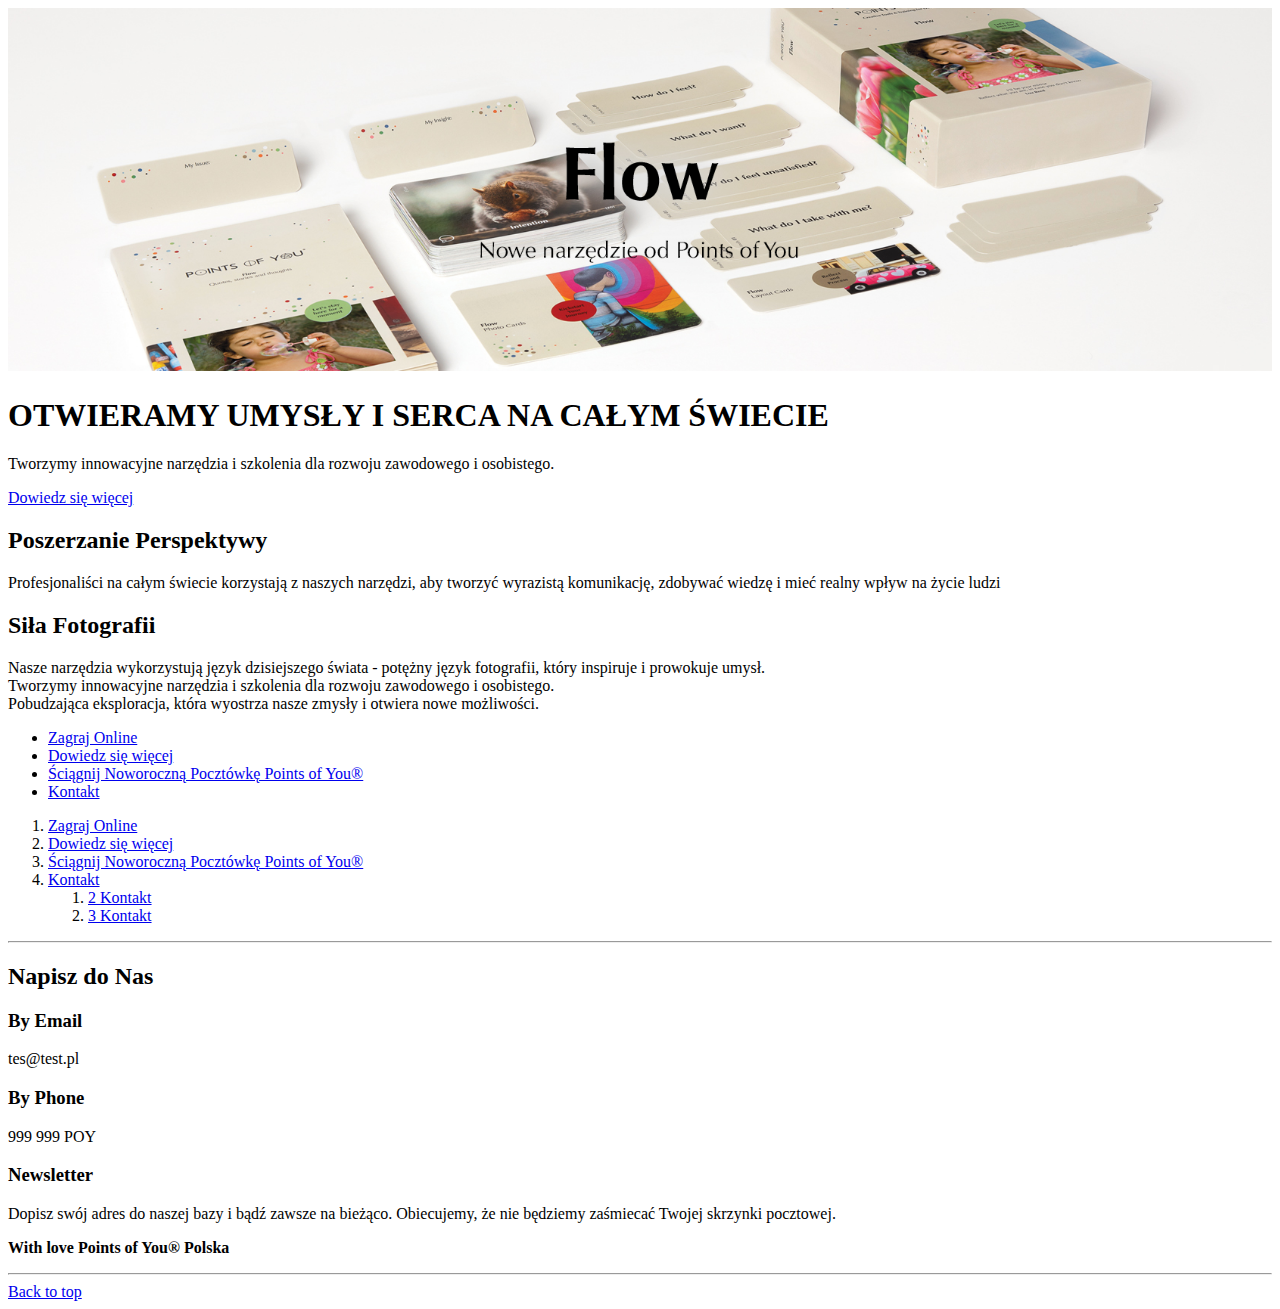
<file: index.html>
<!DOCTYPE html>

<html>

    <head>

        <meta charset="utf-8" />
        <meta name="keywords" content="szkolenia, rozwój osobisty, narzędzia dla trenera, coaching">
        <meta name="description" content="Witamy w świecie Points of You®. To unikalna metoda coachingowa i kreatywne narzędzia do szkoleń i rozwoju. The Coaching Game I Punctum I Faces I Flow" />
        
        <title>Kreatywne Narzędzia do Szkoleń i Rozwoju</title>
        <link rel="stylesheet" type="text.css" href="css/main.css">
        <script src="scripts/main.js"></script>

        
        <script>

            alert("Yo Ninja, welcome to my website");



        </script> 


    </head>

    <body>

        <div id="top"></div>
        
        <div id="header">
            <img src="img/Flow_HOME PAGE IMAGE.jpg" width="100%" alt="Flow - Nowe narzędzie od Points of You®"> 
            <h1>OTWIERAMY UMYSŁY I SERCA NA CAŁYM ŚWIECIE</h1>
            <p>Tworzymy innowacyjne narzędzia i szkolenia dla rozwoju zawodowego i osobistego. </p>
            <a href="dowiedz_się_więcej/dowiedzsiewiecej.html">Dowiedz się więcej</a>
        </div>


        
        <div>
            <h2>Poszerzanie Perspektywy</h2>
            <p>Profesjonaliści na całym świecie korzystają z naszych narzędzi, aby tworzyć wyrazistą komunikację, zdobywać wiedzę i mieć realny wpływ na życie ludzi</p>

            <h2>Siła Fotografii</h2>
            <p>Nasze narzędzia wykorzystują język dzisiejszego świata - potężny język fotografii, który inspiruje i prowokuje umysł.<br> Tworzymy innowacyjne narzędzia i szkolenia dla rozwoju zawodowego i osobistego. <br>Pobudzająca eksploracja, która wyostrza nasze zmysły i otwiera nowe możliwości.</p>
        </div>


        <div>
            <ul>
                <li><a onclick="alert('Yo Ninja, welcome to my website');
                    " href="https://points-of-you.com/play/welcome" target="_blank">Zagraj Online</a></li>
                <li><a href="dowiedz_się_więcej/dowiedzsiewiecej.html">Dowiedz się więcej</a></li>
                <li><a href="download/Card new year.jpg">Ściągnij Noworoczną Pocztówkę Points of You®</a></li>
                <li><a href="kontakt.html">Kontakt</a></li>

            </ul>   

        </div>


        <div id="navigation">
            <ol>
                <li><a href="https://points-of-you.com/play/welcome" target="_blank">Zagraj Online</a></li>
                <li><a href="dowiedz_się_więcej/dowiedzsiewiecej.html">Dowiedz się więcej</a></li>
                <li><a href="download/Card new year.jpg">Ściągnij Noworoczną Pocztówkę Points of You®</a></li>
                <li><a href="kontakt.html">Kontakt</a></li>
                    <ol>
                        <li><a href="kontakt.html">2 Kontakt</a></li>
                        <li><a href="kontakt.html">3 Kontakt</a></li>

                    </ol>

            </ol>  
        </div>


        <div id="contact">
            <hr>
                <h2>Napisz do Nas</h2>
                
                <div class="contact-method">
                    <h3>By Email</h3>
                    <p>tes@test.pl</p>
                </div>


                <div class="contact-method">
                    <h3>By Phone</h3>
                    <p>999 999 POY</p>
                </div>

                <h3>Newsletter</h3>
                <p>Dopisz swój adres do naszej bazy i bądź zawsze na bieżąco. Obiecujemy, że nie będziemy zaśmiecać Twojej skrzynki pocztowej.</p>

                <p><strong>With love Points of You® Polska</strong></p>

            <hr>
        </div>

        <a href="#top">Back to top</a>


       


    </body>






</html>
</file>
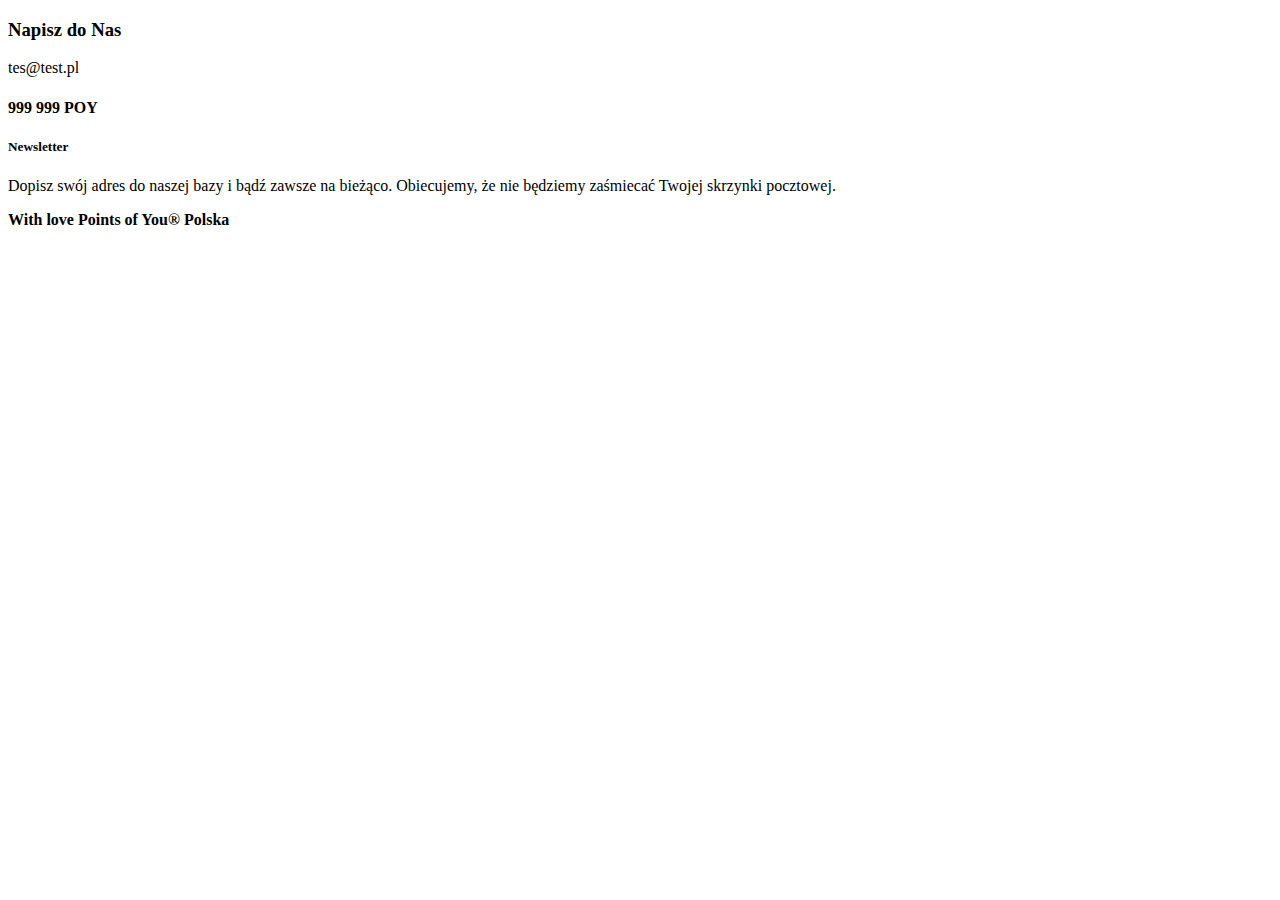
<file: kontakt.html>
<!DOCTYPE html>
<html lang="en">
<head>
    <meta charset="UTF-8">
    <meta name="viewport" content="width=device-width, initial-scale=1.0">
    <title>Kontakt</title>
</head>
<body>
    
    <h3>Napisz do Nas</h3>
    <p>tes@test.pl</p>
    <h4>999 999 POY</h4>

    <h5>Newsletter</h5>
    <p>Dopisz swój adres do naszej bazy i bądź zawsze na bieżąco. Obiecujemy, że nie będziemy zaśmiecać Twojej skrzynki pocztowej.</p>

    <p><strong>With love Points of You® Polska</strong></p>


</body>
</html>
</file>
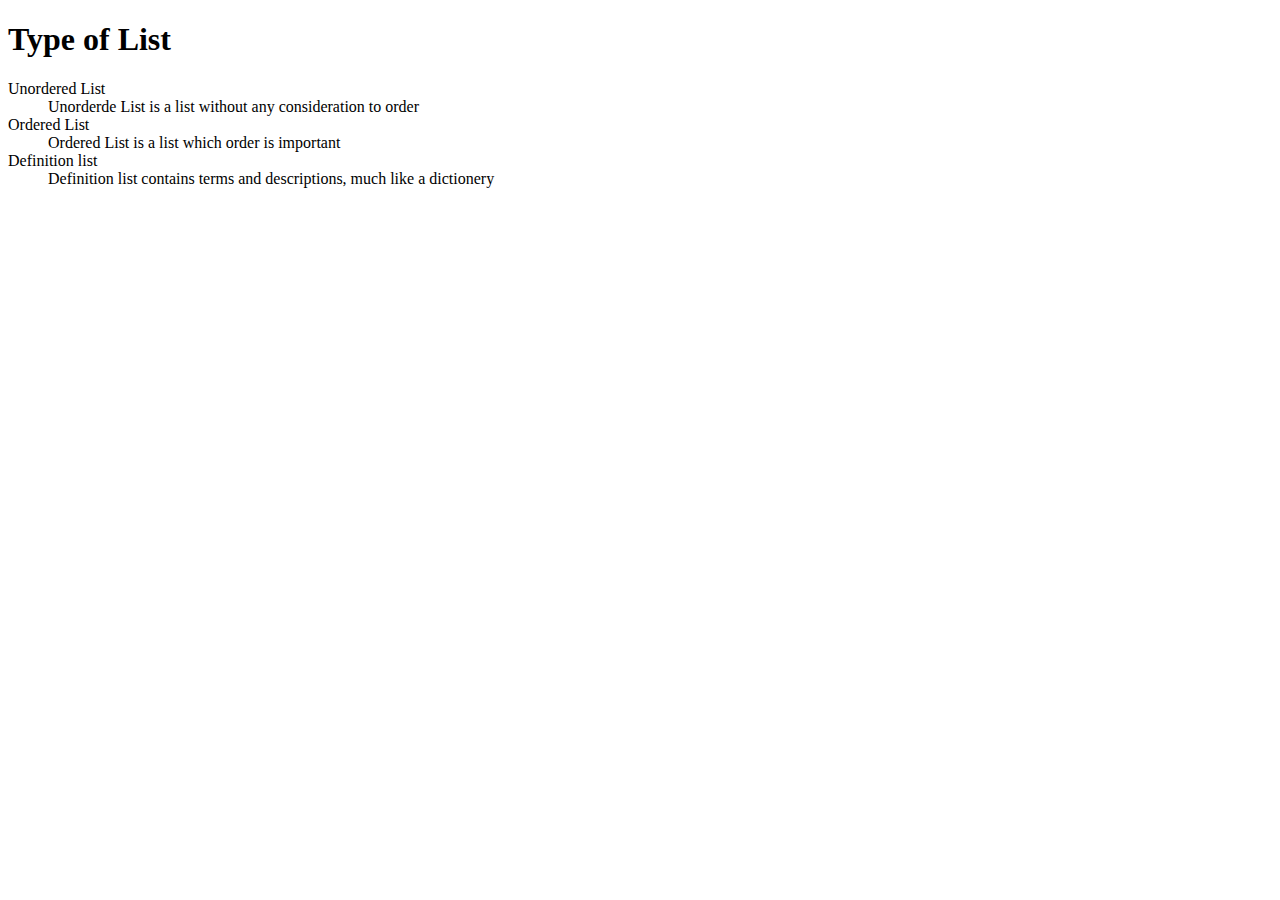
<file: list.html>
<!DOCTYPE html>
<html lang="en">
<head>
    <meta charset="UTF-8">
    <meta name="viewport" content="width=device-width, initial-scale=1.0">
    <title>Type of List</title>
</head>
<body>
    
<h1>Type of List</h1>

    <dl>
        <dt>Unordered List</dt>
        <dd>Unorderde List is a list without any consideration to order</dd>
        <dt>Ordered List</dt>
        <dd>Ordered List is a list which order is important </dd>
        <dt>Definition list</dt>
        <dd>Definition list contains terms and descriptions, much like a dictionery</dd>
    </dl>




</body>
</html>
</file>
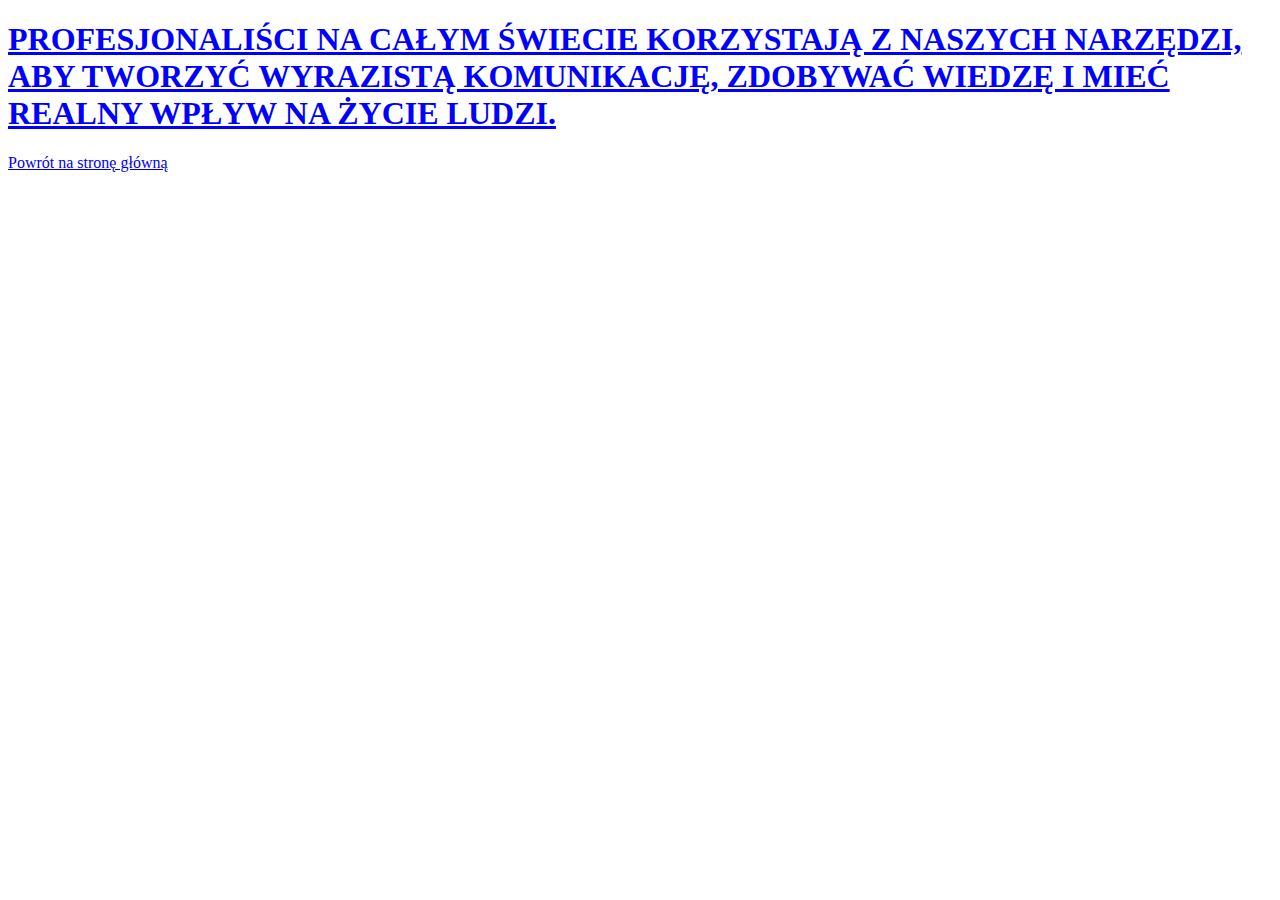
<file: dowiedz_się_więcej/dowiedzsiewiecej.html>
<!DOCTYPE html>
<html lang="en">
<head>
    <meta charset="UTF-8">
    <meta name="viewport" content="width=device-width, initial-scale=1.0">
    <title>Dowiedz się więcej</title>
    <link rel="stylesheet" type="text/css" href="../css/main.css">


</head>
<body>
    

<h1>Profesjonaliści na całym świecie korzystają z naszych narzędzi, aby tworzyć wyrazistą komunikację, zdobywać wiedzę i mieć realny wpływ na życie ludzi.</h1>



<a href="../index.html">Powrót na stronę główną</a>

</body>
</html>
</file>
<file: css/main.css>
h1{

    color: blue;
    text-decoration: underline;
    text-transform: uppercase;
}
</file>
